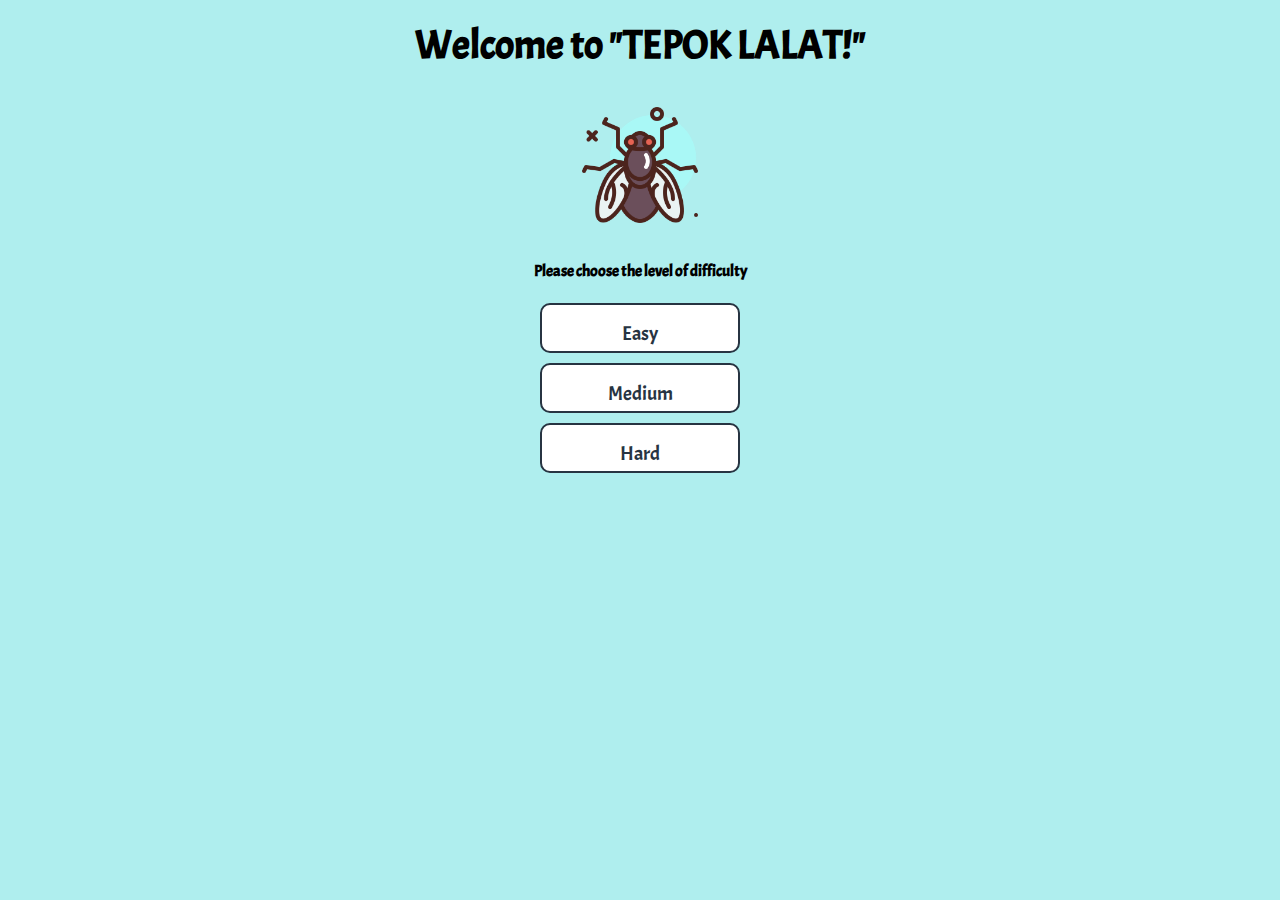
<file: index.html>
<!DOCTYPE html>
<html lang="en">
<head>
    <meta charset="UTF-8">
    <meta name="viewport" content="width=device-width, initial-scale=1.0">
    <title>Welcome!</title>
    <link rel="stylesheet" href="home.css">
    <link href="https://fonts.googleapis.com/css2?family=Acme&display=swap" rel="stylesheet">
</head>
<body>
    <h1>Welcome to "TEPOK LALAT!"</h1> 
    <div class="container">
        <div id="home" class="flex-center flex-column"><img src="fly (1).png" alt="TepokLalat" height="150px">
            <h4>Please choose the level of difficulty</h4>
        <a id="easy" class="btn" href="easy.html">Easy</a>
        <a id="medium" class="btn" href="medium.html">Medium</a>
        <a id="hard" class="btn" href="hard.html">Hard</a>
        </div>
    </div>
</body>
</html>
</file>
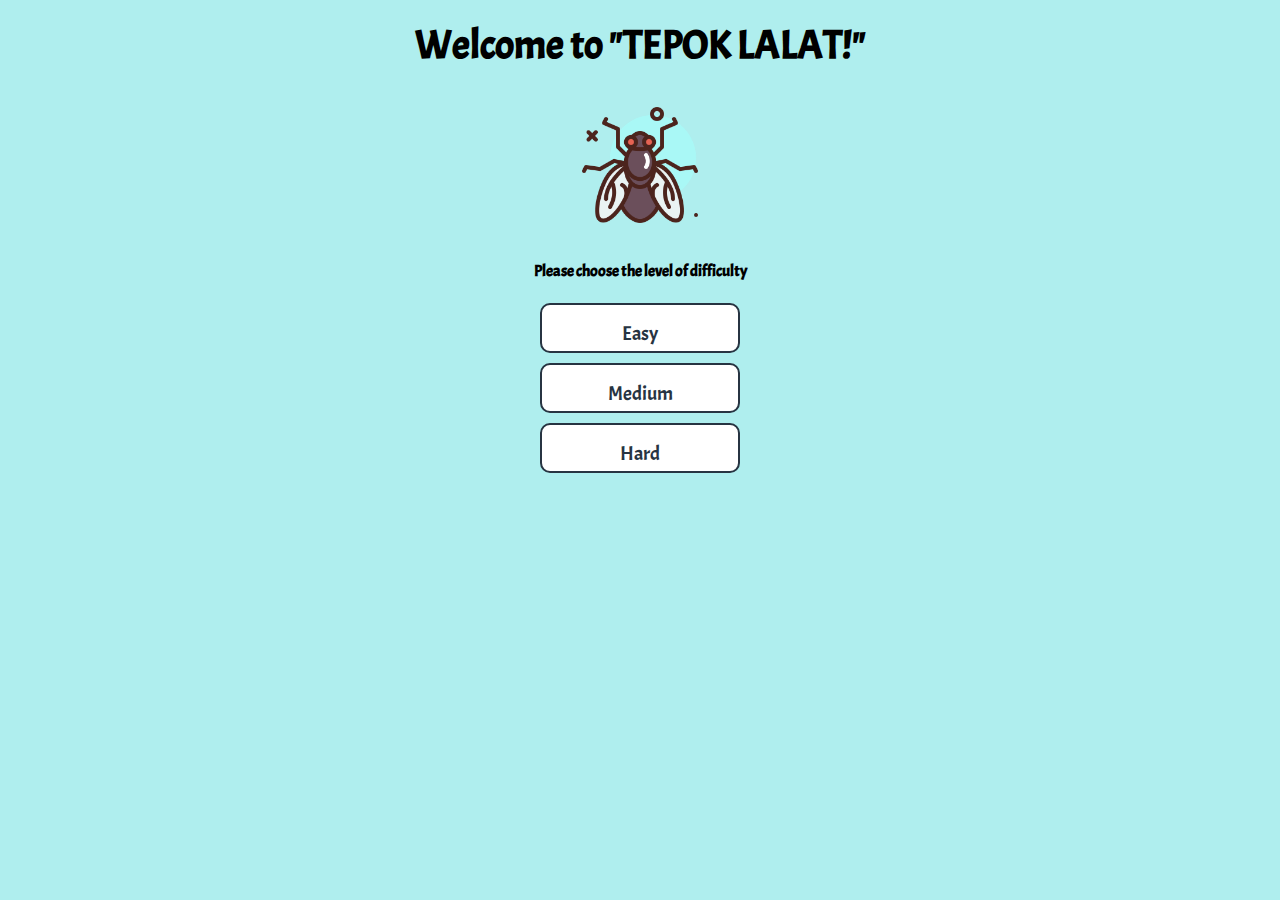
<file: home.html>
<!DOCTYPE html>
<html lang="en">
<head>
    <meta charset="UTF-8">
    <meta name="viewport" content="width=device-width, initial-scale=1.0">
    <title>Welcome!</title>
    <link rel="stylesheet" href="home.css">
    <link href="https://fonts.googleapis.com/css2?family=Acme&display=swap" rel="stylesheet">
</head>
<body>
    <h1>Welcome to "TEPOK LALAT!"</h1> 
    <div class="container">
        <div id="home" class="flex-center flex-column"><img src="/fly (1).png" alt="TepokLalat" height="150px">
            <h4>Please choose the level of difficulty</h4>
        <a id="easy" class="btn" href="easy.html">Easy</a>
        <a id="medium" class="btn" href="medium.html">Medium</a>
        <a id="hard" class="btn" href="hard.html">Hard</a>
        </div>
        <script src="easy.js"></script>
    </div>
</body>
</html>
</file>
<file: home.css>
* {
    box-sizing: border-box;
    font-family: 'Acme', sans-serif;
    margin: 0;
    background-color: paleturquoise;
}
h1 {
    font-size: 40px;
    text-align: center;
    margin: 20px;
}
h4 {
    display: block;
    margin-block-start: 1.33em;
    margin-block-end: 1.33em;
    margin-inline-start: 0px;
    margin-inline-end: 0px;
    font-weight: bold;
}
.flex-center{
    justify-content: center;
    align-items: center;
}
.flex-column {
    display: flex;
    flex-direction: column;
}
.btn {
    font-size: 20px;
    padding: 1rem 0;
    width: 200px;
    height: 50px;
    text-align: center;
    border: 2px solid #273442;
    margin-bottom: 10px;
    text-decoration: none;
    color: #273442;
    background-color: #ffffff;
    border-radius: 10px;
}
</file>
